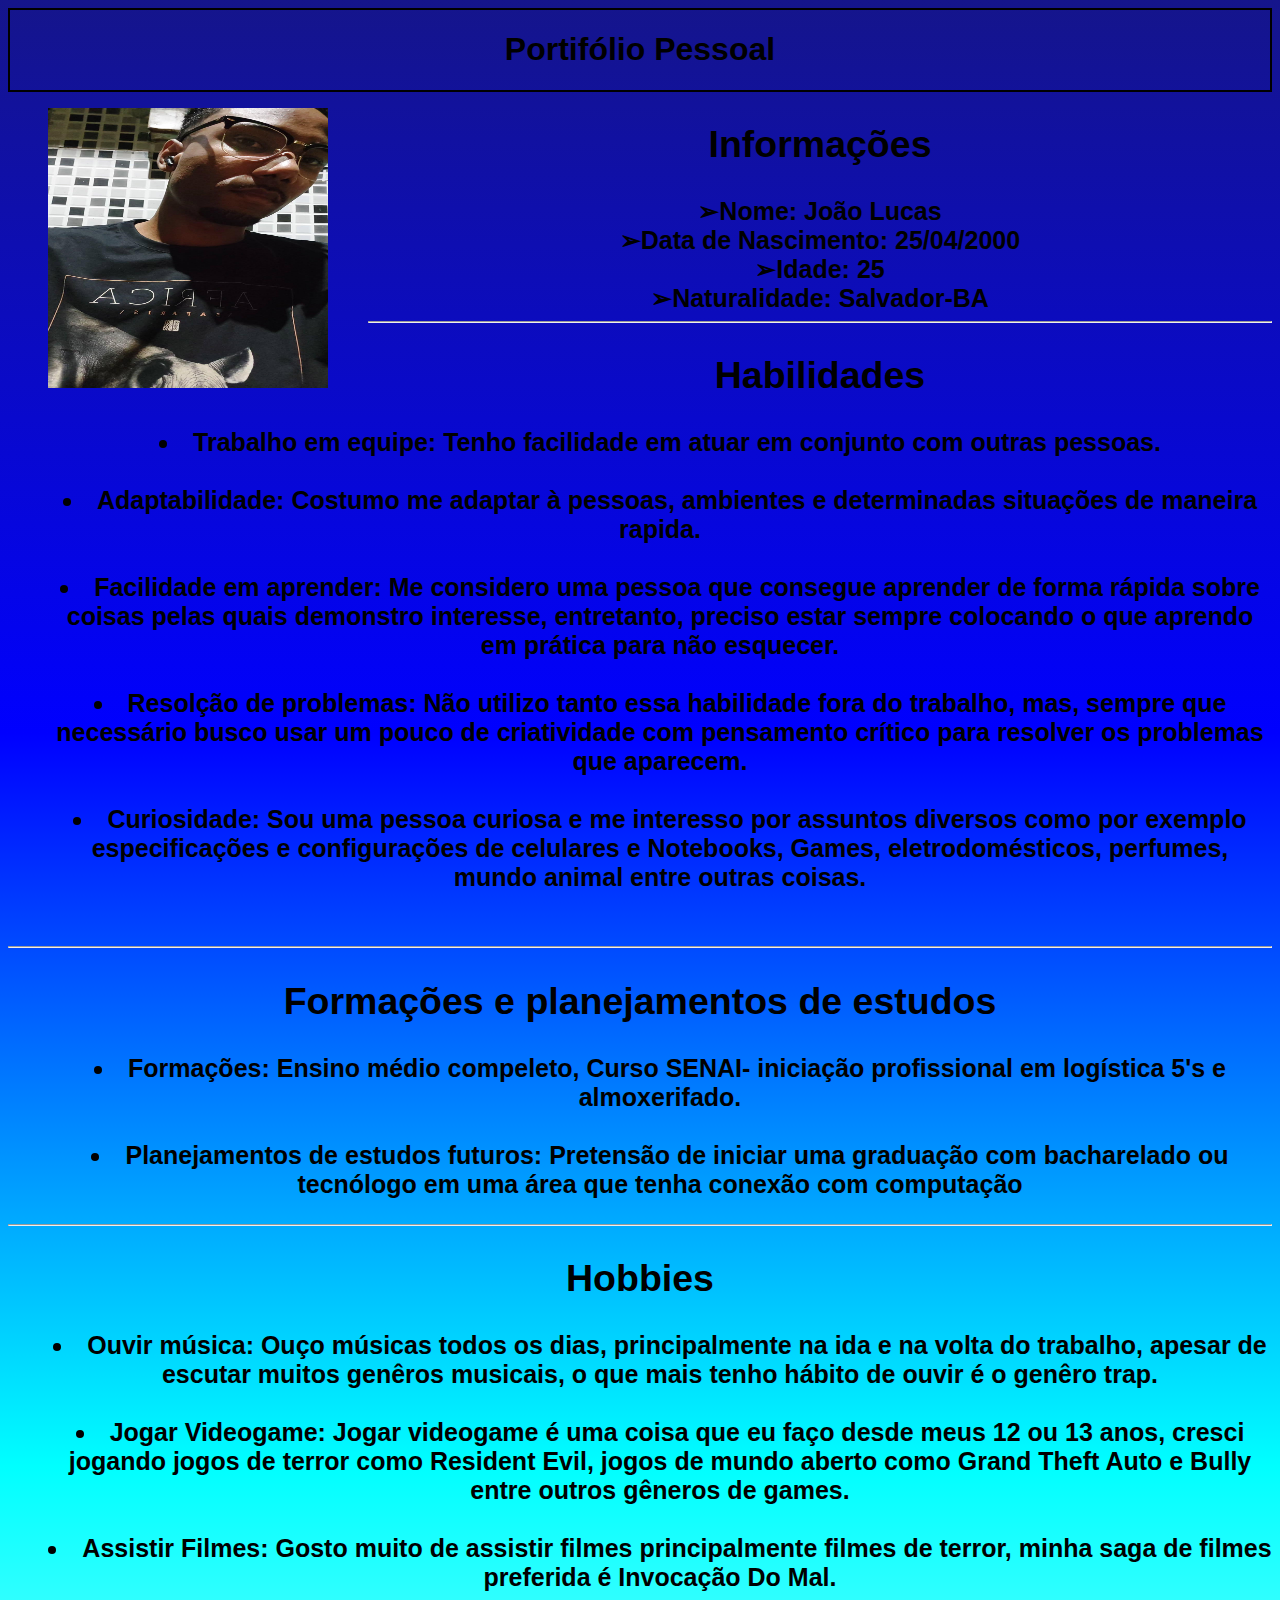
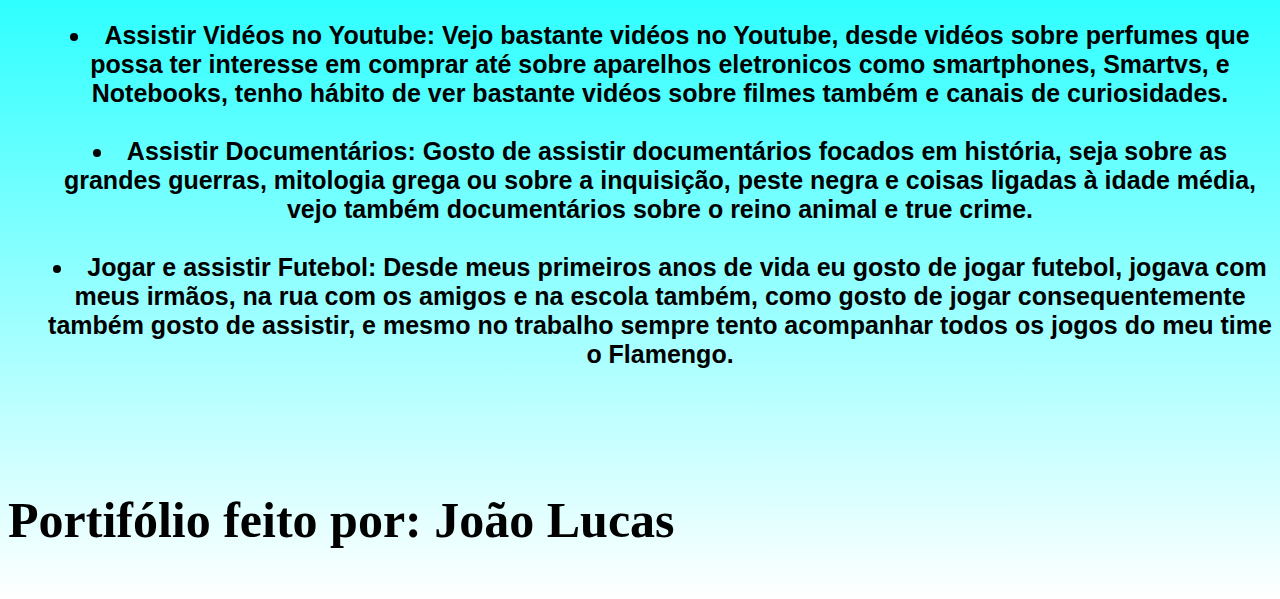
<file: index.html>
<!DOCTYPE html>
<html lang="PT-BR">
<head>
    <meta charset="UTF-8">
    <meta name="viewport" content="width=device-width, initial-scale=1.0">
    <title>Portifólio Pessoal</title>
    <link rel="stylesheet" type="text/css" href="./src/css/style.css">
</head>
<body>
    <header>
        <nav>
            <h1>Portifólio Pessoal</h1>
        </nav>
        
        <figure>
            <img src="./src/imagens/IMG_20241224_222047_254.jpg" width="280" height="280">
        </figure>
    </header>
    <main>
    <section id="info">
    <h2>Informações</h2>
    
        ➢Nome: João Lucas <br>
        ➢Data de Nascimento: 25/04/2000 <br>
        ➢Idade: 25 <br>
        ➢Naturalidade: Salvador-BA <br>
        </ul>
    </section>
    <hr>
    <section id="hab">
        <h2>Habilidades</h2>
        <ul>
        <li>Trabalho em equipe: Tenho facilidade em atuar em conjunto com outras pessoas.</li> <br>
        <li>Adaptabilidade: Costumo me adaptar à pessoas, ambientes e determinadas situações de maneira rapida.</li> <br>
        <li>Facilidade em aprender: Me considero uma pessoa que consegue aprender de forma rápida sobre coisas pelas quais demonstro interesse, entretanto, preciso estar sempre colocando o que aprendo em prática para não esquecer.</li> <br>
        <li>Resolção de problemas: Não utilizo tanto essa habilidade fora do trabalho, mas, sempre que necessário busco usar um pouco de criatividade com pensamento crítico para resolver os problemas que aparecem.</li> <br>
        <li>Curiosidade: Sou uma pessoa curiosa e me interesso por assuntos diversos como por exemplo especificações e configurações de celulares e Notebooks, Games, eletrodomésticos, perfumes, mundo animal entre outras coisas.</li> <br>
        </ul>
    </section>
    <hr>
    <section id="proj">
        <h2>Formações e planejamentos de estudos</h2>
        <ul>
            <li>Formações: Ensino médio compeleto, Curso SENAI- iniciação profissional em logística 5's e almoxerifado.</li> <br>
            <li>Planejamentos de estudos futuros: Pretensão de iniciar uma graduação com bacharelado ou tecnólogo em uma área que tenha conexão com computação</li>
        </ul>
    </section>
    <hr>
    <section id="hobb">
        <h2>Hobbies</h2>
        <ul>
            <li>Ouvir música: Ouço músicas todos os dias, principalmente na ida e na volta do trabalho, apesar de escutar muitos genêros musicais, o que mais tenho hábito de ouvir é o genêro trap.</li> <br>
            <li>Jogar Videogame: Jogar videogame é uma coisa que eu faço desde meus 12 ou 13 anos, cresci jogando jogos de terror como Resident Evil, jogos de mundo aberto como Grand Theft Auto e Bully entre outros gêneros de games.</li> <br>
            <li>Assistir Filmes: Gosto muito de assistir filmes principalmente filmes de terror, minha saga de filmes preferida é Invocação Do Mal.</li> <br>
            <li>Assistir Vidéos no Youtube: Vejo bastante vidéos no Youtube, desde vidéos sobre perfumes que possa ter interesse em comprar até sobre aparelhos eletronicos como smartphones, Smartvs, e Notebooks, tenho hábito de ver bastante vidéos sobre filmes também e canais de curiosidades.</li> <br>
            <li>Assistir Documentários: Gosto de assistir documentários focados em história, seja sobre as grandes guerras, mitologia grega ou sobre a inquisição, peste negra e coisas ligadas à idade média, vejo também documentários sobre o reino animal e true crime.</li> <br>
            <li>Jogar e assistir Futebol: Desde meus primeiros anos de vida eu gosto de jogar futebol, jogava com meus irmãos, na rua com os amigos e na escola também, como gosto de jogar consequentemente também gosto de assistir, e mesmo no trabalho sempre tento acompanhar todos os jogos do meu time o Flamengo.</li> <br>
        </ul>
    </section>
    </main>
    <br>
    <footer>
        <p>Portifólio feito por: João Lucas</p>
    </footer>
</body>
</html>
</file>
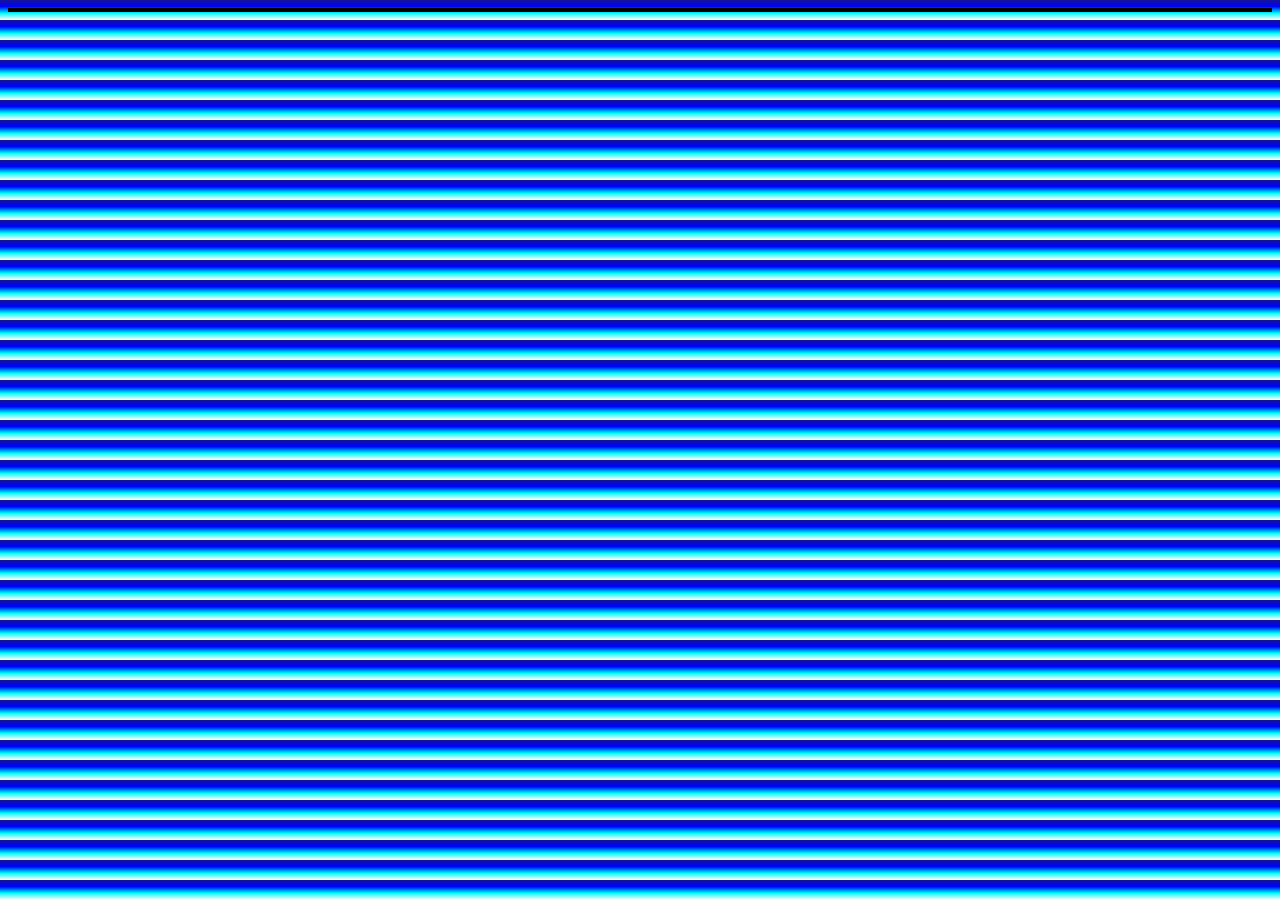
<file: src/portifolio.html>
<!DOCTYPE html>
<html lang="PT-BR">
<head>
    <meta charset="UTF-8">
    <meta name="viewport" content="width=device-width, initial-scale=1.0">
    <title>Portifólio Pessoal</title>
    <link rel="stylesheet" type="text/css" href="./css/style.css">
</head>
<body>
    <nav></nav>
</body>
</html>
</file>
<file: src/css/style.css>
@charset "UTF-8";

body {
    background-image: linear-gradient( to bottom, rgb(21, 21, 139), blue, cyan, white);
}

nav {
    text-align: center;
    font-family: sans-serif;
    border: solid 2px black;
    color:black;
    background-image: linear-gradient(bottom, darkblue 25%, blue 25%, cyan
     15%, black 35%)
}

figure {
    float: left
}
section#info {
    text-align: center;
    font-weight: bolder;
    font-size: 25px;
    font-family: Arial, Helvetica, sans-serif
}

h2{
    text-align: center;
}
section#hab {
    text-align: center;
    font-weight: bolder;
    font-size: 25px;
    font-family: Arial, Helvetica, sans-serif
}

li{
    text-align: center;
}

ul {
    list-style-position: inside;
}

section#proj{
    text-align: center;
    font-weight: bolder;
    font-size: 25px;
    font-family: Arial, Helvetica, sans-serif
}

section#hobb {
    text-align: center;
    font-weight: bolder;
    font-size: 25px;
    font-family: Arial, Helvetica, sans-serif

}

footer{
    font-family: fantasy;
    font-size: 50px;
    font-weight: bolder;
}
</file>
